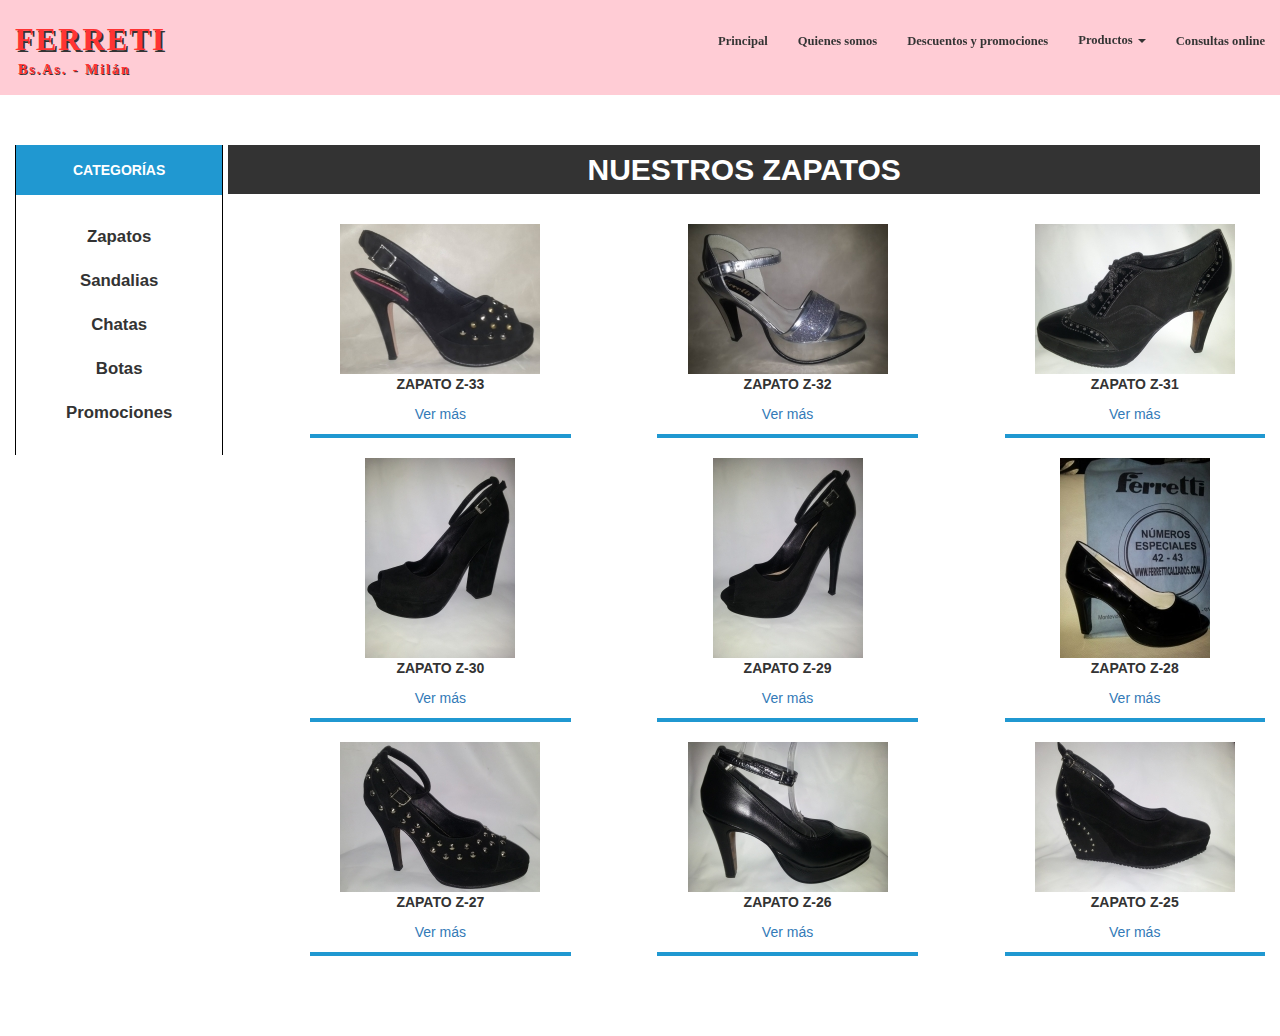
<file: zapatos2daVersion.html>
<!DOCTYPE html>
<!--
To change this license header, choose License Headers in Project Properties.
To change this template file, choose Tools | Templates
and open the template in the editor.
-->
<html>
    <head>
        <title>Ferretti Calzados</title>
        <meta charset="UTF-8">
        <meta name="viewport" content="width=device-width, initial-scale=1.0">
        <link href="css/bootstrap.css" rel="stylesheet" type="text/css">
        <link href="css/full-slider.css" rel="stylesheet" type="text/css">
        <link href="css/hover.css" rel="stylesheet" type="text/css"> 
        <link href="css/estilo.css" rel="stylesheet" type="text/css">
        <link href="css/font-awesome.css" rel="stylesheet" type="text/css"> 
        <script src="js/jquery.min.js"></script> 
        
    </head>
    
   
    
    
    <body>
        
        <nav class="navbar navbar-default navbar-inverse navbar-fixed-top" 
             style=" z-index: 1; opacity: 0.8; background:pink; border: 0px; ">
      
    <div class="container-fluid" style=" height: 80px; margin-top: 15px; ">
    <!-- Brand and toggle get grouped for better mobile display -->
    <div class="navbar-header">
      <button type="button" class="navbar-toggle collapsed" data-toggle="collapse" data-target="#bs-example-navbar-collapse-1" >
        <span class="sr-only">Toggle navigation</span>
        <span class="icon-bar"></span>
        <span class="icon-bar"></span>
        <span class="icon-bar"></span>
      </button>
        <a class="navbar-brand" href="indexAlternativo.html" style="color: red; font-family: cursive; font-size: 2.2EM; ">
          <strong style=" letter-spacing: 2px; text-shadow: 2px 2px black;">
              FERRETI
          </strong>
        </a>
        <a class="navbar-brand" href="indexAlternativo.html" style="color: red; font-family: cursive; font-size: 1EM; ">
          <strong style="letter-spacing: 2px; margin-top: 30px; margin-left: -163px; position: absolute; text-shadow: 1px 1px black;">
              Bs.As. - Milán
          </strong>
        </a>
        
         <a class="navbar-brand2" href="indexAlternativo.html" style="color: red; font-family: cursive; font-size: 1.3EM; ">
          <strong style=" letter-spacing: 2px; margin-left: 15px; text-shadow: 2px 2px black;">
              FERRETI CALZADOS
          </strong>
        </a>
        <a class="navbar-brand2" href="indexAlternativo.html" style="color: red; font-family: initial; font-size: 1EM; ">
          <strong style="letter-spacing: 2px; margin-top: 30px; left: 15px; position: absolute; text-shadow: 1px 1px black;">
              Bs.As. - Milán
          </strong>
        </a>
        
    </div>
    
     <div class="collapse navbar-collapse" id="bs-example-navbar-collapse-1" style=" border: 0px; margin-top: 0px; ">
         <ul class="nav navbar-nav navbar-right" style="background:pink;">
             
             <li class="" style=" margin-left: 0px;">
            <a href="indexAlternativo.html" style="color: black; font-family: cursive; ">
                <strong class="hvr-buzz-out" style="font-size: 0.9em;">
                    Principal
                </strong>
            </a>
        </li>
        
        <li style=" margin-left: 0px;">
            <a href="quienesSomos.html" style="color: black; font-family: cursive">
                <strong class="hvr-buzz-out" style="font-size: 0.9em;">
                    Quienes somos
                </strong>
            </a>
        </li>
        
        <li style=" margin-left: 0px;">
            <a href="descuentosYPromociones.html" style="color: black; font-family: cursive">
                <strong class="hvr-buzz-out" style="font-size: 0.9em;" >
                    Descuentos y promociones
                </strong>
            </a>
        </li>
        
        <li class="dropdown">
            <!-- en <a> pongo el background en gold !-->
          <a href="#" style="color: black;background: pink;font-family: cursive" class="dropdown-toggle hvr-buzz-out" data-toggle="dropdown" role="button" aria-haspopup="true" aria-expanded="false">
              <strong style="font-size: 0.9em; ">
                  Productos
              </strong> 
              <span class="caret "></span>
          </a>
          <ul class="dropdown-menu" >
            <li><a href="#" style="color: black;">Zapatos</a></li>
            <li><a href="#" style="color: black;">Sandalias</a></li>
            <li><a href="#" style="color: black;">Chatas</a></li>            
            <li><a href="#" style="color: black;">Botas</a></li>           
            <li><a href="#" style="color: black;">Promociones</a></li>
          </ul>
        </li>
        
        <li style=" margin-left: 0px;">
            <a href="contacto.html" style="color: black; font-family: cursive">
                <strong class="hvr-buzz-out" style="font-size: 0.9em;">
                    Consultas online
                </strong>
            </a>
        </li>
        
        
      </ul>
        </div>
        </div>
        
    </nav>
        
        <section class="col-xs-12 container-fluid" style="margin-top: 95px; background: white; padding-bottom: 80px;">
            
            <div class="col-sm-2" style="margin-top: 50px; border-right: 1px solid black; border-left: 1px solid black;">
                <p style="background: #2098d1; font-weight: bold; text-align: center; color: white; padding: 15px 0px; margin-left: -15px; margin-right: -15px;">
                    CATEGORÍAS
                </p>
                
                <p style="font-weight: bold; font-size: 1.2em; text-align: center; padding-bottom: 20px; padding-top: 20px; margin-left: -10px; margin-right: -10px; color: #333;">
                    Zapatos
                </p>
                
                <p style="font-weight: bold; font-size: 1.2em; text-align: center;  margin-top: -10px; padding-bottom: 20px; margin-left: -10px; margin-right: -10px; color: #333;">
                    Sandalias
                </p>
                
                <p style="font-weight: bold; font-size: 1.2em; text-align: center; margin-top: -10px; padding-bottom: 20px; margin-left: -10px; margin-right: -10px; color: #333;"> 
                    Chatas
                </p>
                
                <p style="font-weight: bold; font-size: 1.2em; text-align: center; margin-top: -10px; padding-bottom: 20px; margin-left: -10px; margin-right: -10px; color: #333;">
                    Botas
                </p>
                
                <p style="font-weight: bold; font-size: 1.2em; text-align: center; margin-top: -10px; padding-bottom: 20px; margin-left: -10px; margin-right: -10px; color: #333;">
                    Promociones
                </p>
                
            </div>
            
            <div class="col-sm-10" style="margin-top: 30px; ">
                
                <h2 style=" font-weight: bold; text-align: center; padding: 8px 0px; margin-left: -10px; margin-right: -10px; background: #333; color:white;" class="row">
                    NUESTROS ZAPATOS
                </h2>
                
                <div class="row">
                    
                <div class="col-sm-3 col-sm-offset-1 col-xs-12" style="margin-top: 20px; border-bottom: 4px solid  #2098d1">
                    <img src="zapatos/Z33.jpg" alt="Z33" class="img-responsive center-block">
                    <p style="text-align: center"><strong> ZAPATO Z-33</strong></p>
                    <p style="text-align: center"><a href="#"> Ver más</a></p>
                </div>
                
                <div class="col-sm-3 col-sm-offset-1 col-xs-12" style="margin-top: 20px; border-bottom: 4px solid  #2098d1">
                    <img src="zapatos/Z32.jpg" alt="Z32" class="img-responsive center-block">
                    <p style="text-align: center"><strong> ZAPATO Z-32</strong></p>
                    <p style="text-align: center"><a href="#"> Ver más</a></p>
                </div>
                
                <div class="col-sm-3 col-sm-offset-1 col-xs-12" style="margin-top: 20px; border-bottom: 4px solid  #2098d1">
                    <img src="zapatos/Z28.jpg" alt="Z28" class="img-responsive center-block">
                    <p style="text-align: center"><strong> ZAPATO Z-31</strong></p>
                    <p style="text-align: center"><a href="#"> Ver más</a></p>
                </div>
                    
                </div>
                
                <div class="row">
                
                <div class="col-sm-3 col-sm-offset-1 col-xs-12" style="margin-top: 20px; border-bottom: 4px solid  #2098d1">
                    <img src="zapatos/Z30.jpg" alt="Z30" class="img-responsive center-block">
                    <p style="text-align: center"><strong> ZAPATO Z-30</strong></p>
                    <p style="text-align: center"><a href="#"> Ver más</a></p>
                </div>
                
                <div class="col-sm-3 col-sm-offset-1 col-xs-12" style="margin-top: 20px; border-bottom: 4px solid  #2098d1">
                    <img src="zapatos/Z29.jpg" alt="Z29" class="img-responsive center-block">
                    <p style="text-align: center"><strong> ZAPATO Z-29</strong></p>
                    <p style="text-align: center"><a href="#"> Ver más</a></p>
                </div>
                
                <div class="col-sm-3 col-sm-offset-1 col-xs-12" style="margin-top: 20px; border-bottom: 4px solid  #2098d1">
                    <img src="zapatos/Z31.jpg" alt="Z31" class="img-responsive center-block">
                    <p style="text-align: center"><strong> ZAPATO Z-28</strong></p>
                    <p style="text-align: center"><a href="#"> Ver más</a></p>
                </div>
                    
                </div>
                
                <div class="row">
                
                <div class="col-sm-3 col-sm-offset-1 col-xs-12" style="margin-top: 20px; border-bottom: 4px solid  #2098d1">
                    <img src="zapatos/Z27.jpg" alt="Z27" class="img-responsive center-block">
                    <p style="text-align: center"><strong> ZAPATO Z-27</strong></p>
                    <p style="text-align: center"><a href="#"> Ver más</a></p>
                </div>
                
                <div class="col-sm-3 col-sm-offset-1 col-xs-12" style="margin-top: 20px; border-bottom: 4px solid  #2098d1">
                    <img src="zapatos/Z26.jpg" alt="Z26" class="img-responsive center-block">
                    <p style="text-align: center"><strong> ZAPATO Z-26</strong></p>
                    <p style="text-align: center"><a href="#"> Ver más</a></p>
                </div>
                
                <div class="col-sm-3 col-sm-offset-1 col-xs-12" style="margin-top: 20px; border-bottom: 4px solid  #2098d1">
                    <img src="zapatos/Z25.jpg" alt="Z25" class="img-responsive center-block">
                    <p style="text-align: center"><strong> ZAPATO Z-25</strong></p>
                    <p style="text-align: center"><a href="#"> Ver más</a></p>
                </div>
                    
                </div>    
                
            </div>
            
            
        </section>
        
        
        
        <script src="js/bootstrap.min.js" type="text/javascript" ></script>           
     
        </body>
</html>
</file>
<file: css/estilo.css>
@media (max-width: 767px) {
    .navbar-brand { display: none; }
    ul.navbar-right li:hover{ 
        background:   #cc66ff;
        transition-property: background;
        transition-duration: 1s;
    }
    .imagenInicio{
        margin-top: 95px;
    }
    
    .cuadro{
        display: none;
    } 
   
}

@media (min-width: 768px) {
  .navbar-brand2 {
    display: none;
  }
  
  li.dropdown-menu a{
     background: blue ; 
  }
}


@font-face{
    font-family:Carrington;
    src:url(fuentes/Carrington.ttf);
    font-family: AguaFina;
    src:url(fuentes/AguafinaScript-Regular.ttf);
}
   


/*// Sección imagen con texto*/

.section-divider {
    z-index: 999;
    width: 100%;
    display: table;
    max-height: 450px;
    border-bottom: 2px solid #E6EAED;
    -webkit-box-sizing: border-box;
    -moz-box-sizing: border-box;
    -ms-box-sizing: border-box;
    box-sizing: border-box;
    padding-top: 30px;
    padding-bottom: 70px;
    margin-top: 45px;


    background-position: center top ;

    -webkit-background-size: 100%;
    -moz-background-size: 100%;
    -o-background-size: 100%;
    background-size: 100%;

    -webkit-background-size: cover;
    -moz-background-size: cover;
    -o-background-size: cover;
    background-size: cover;

    background-attachment: relative;
    
    text-align: center;
}

.textdivider h1 {
	padding-top: 70px;
	color: white;
	font-size: 40px;
}

.textdivider p {
	color: white;
	font-size: 25px;
}

.divider1 {
	background-image: url('../img//zapato5-2.jpg')
}

p.menuHorizontalProductos:hover{
    
    background: #449d44;
    color: white;
    
    transition-property: background, color;
        transition-duration: .5s;
    
}
</file>
<file: css/full-slider.css>
/*!
 * Start Bootstrap - Full Slider HTML Template (http://startbootstrap.com)
 * Code licensed under the Apache License v2.0.
 * For details, see http://www.apache.org/licenses/LICENSE-2.0.
 */

html,
body {
    height: 100%;
}

.carousel,
.item,
.active {
    height: 100%;
}

.carousel-inner {
    height: 100%;
}

/* Background images are set within the HTML using inline CSS, not here */

.fill {
    width: 100%;
    height: 100%;
    background-position: center;
    -webkit-background-size: cover;
    -moz-background-size: cover;
    background-size: cover;
    -o-background-size: cover;
}

footer {
    margin: 50px 0;
}
</file>
